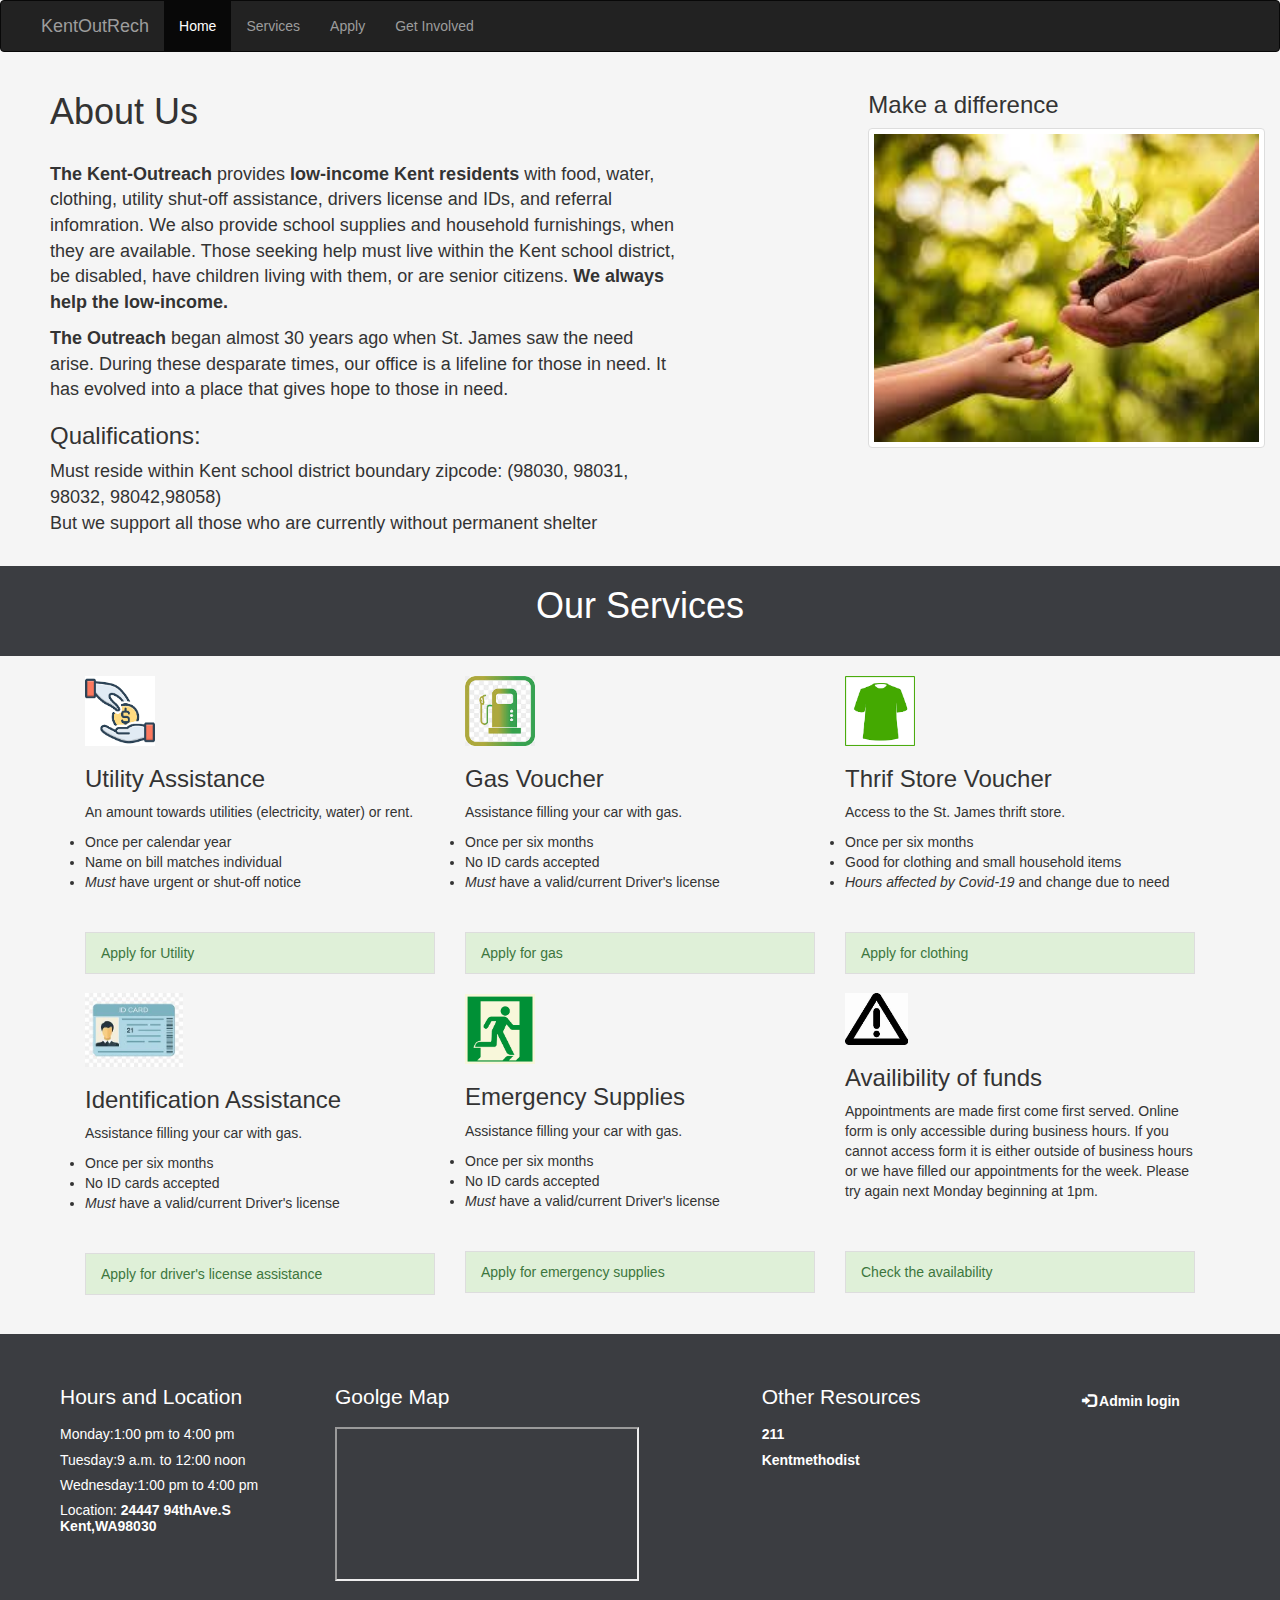
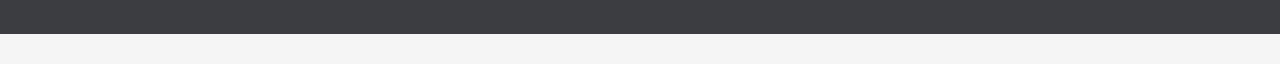
<file: index.html>
<!--
@authors Nemat & sarah
Date 11/16/2020
index.html
-->


<!DOCTYPE html>
<html lang="en">
<head>

  <!-- Title -->
  <title>The Kentoutreach</title>
  <meta charset="utf-8">
  <meta name="viewport" content="width=device-width, initial-scale=1">
  <link rel="stylesheet" href="https://maxcdn.bootstrapcdn.com/bootstrap/3.4.1/css/bootstrap.min.css">
  <link rel="stylesheet" href="https://maxcdn.bootstrapcdn.com/bootstrap/3.4.1/css/bootstrap.min.css">
  <script src="https://ajax.googleapis.com/ajax/libs/jquery/3.5.1/jquery.min.js"></script>
   <script src="https://maxcdn.bootstrapcdn.com/bootstrap/3.4.1/js/bootstrap.min.js"></script>
  <!--link rel = "stylesheet" href= "styles/apply.css"-->
  <link rel = "stylesheet" href= "styles/about.css">
</head>
<body>

  <!-- Navigatioin bar -->

<nav class="navbar navbar-inverse ">
  <div class="container-fluid">
    <div class="  navbar-header ">
      <button type="button" class="navbar-toggle" data-toggle="collapse" data-target="#myNavbar">
       <span class="icon-bar"></span>
        <span class="icon-bar"></span>
        <span class="icon-bar"></span>                        
      </button> 
      <a class="navbar-brand text-white">KentOutRech</a>
    </div>
    <div class="collapse navbar-collapse" id="myNavbar">
    <ul class="nav navbar-nav text-white">
      <li class="active"><a class="nav-link" href="#nav-about">Home</a></li>
      <li><a class="nav-link" href="#Services" id = "Service">Services</a></li>
      <li id = "apply"><a href="apply.php">Apply</a></li>
      <li ><a href="getinvolved.html">Get Involved</a></li>
    </ul>

  </div>
  </div>
</nav>

<!-- About Section -->

<div class="container-fluid">
<div class="row">
    <div class="col-sm-8">
    <h1 class = "about">About Us</h1><br>
    <div class="parFont">
    <p  class="body-text text-wrap text-left "><strong>The Kent-Outreach</strong> provides <B>low-income</b> <strong>Kent residents</strong> with food, water, clothing, utility shut-off assistance, drivers license and IDs, and referral infomration.  We also provide school supplies and household furnishings, when they are available.  Those seeking help must live within the Kent school district, be disabled, have children living with them, or are senior citizens.  <b>We always help the low-income.</b></p>
  <p class="body-text text-wrap text-left mb-0"><strong>The Outreach</strong> began almost 30 years ago when St. James saw the need arise.  During these desparate times, our office is a lifeline for those in need.  It has evolved into a place that gives hope to those in need.
  </p>
      <h3>Qualifications:</h3>
      <p class="body-text text-wrap text-left ">Must reside within Kent school district boundary zipcode: (98030, 98031, 98032, 98042,98058)<br>
        But we support all those who are currently without permanent shelter</p>

    </div>
  </div>
    <div class="col-sm-4 " ><h3>Make a difference</h3>
     <img src="images/help.jpeg" class="main-image img-thumbnail" alt="hands for donation">
    </div>
</div>
</div>
<br>

<!-- Services Section -->

<div id= "Services" class="row">
    <div class="col-sm-12">
      <h1 >Our Services</h1><br>

          </div>
      </div><br>

    <div class="container">
      <div class="col-sm-4">
        <img src="images/cash.png" class ="img-utility" alt="" >
        <h3>Utility Assistance</h3>
        <div class = "div-list">
        <p class="card-text">An amount towards utilities (electricity, water) or rent.</p>
        <ul class="list-group">
          <li >Once per calendar year</li>
          <li >Name on bill matches individual</li>
          <li ><em>Must</em> have urgent or shut-off notice</li>
        </ul>
        <br><a href="apply.php" class="list-group-item  list-group-item-success">Apply for Utility</a><br>
      </div>
      </div>

      <!-- Gas Voucher -->

      <div class="col-sm-4">
        <img src="images/gas.jpeg" class ="img-gas" alt="">
        <h3>Gas Voucher</h3>
        <div class = "div-list">
        <p class="card-text">Assistance filling your car with gas.</p>
          <ul class="list-group ">
            <li >Once per six months</li>
            <li >No ID cards accepted</li>
            <li ><em>Must</em> have a valid/current Driver's license</li>
          </ul>
           <br><a href="apply.php" class="list-group-item  list-group-item-success">Apply for gas</a><br>
      </div>
    </div>

    <!-- Thrif Store Voucher -->

      <div class="col-sm-4">
        <img src="images/cloth.png" class ="img-gas" alt="">
        <h3>Thrif Store Voucher</h3>
        <div class = "div-list">
          <p class="card-text">Access to the St. James thrift store.</p>
          <ul class="list-group ">
            <li >Once per six months</li>
            <li >Good for clothing and small household items</li>
            <li ><em>Hours affected by Covid-19</em> and change due to need</li>
          </ul>
          <br><a href="apply.php" class="list-group-item  list-group-item-success">Apply for clothing</a><br>
        </div>
      </div>

     <!-- ID/ license -->   
      <div class="col-sm-4">
        <img src="images/ID.jpeg" class ="img-id" alt="">
        <h3>Identification Assistance</h3>
        <div class = "div-list">
          <p class="card-text">Assistance filling your car with gas.</p>
          <ul class="list-group ">
              <li >Once per six months</li>
              <li >No ID cards accepted</li>
              <li ><em>Must</em> have a valid/current Driver's license</li>
              </ul>
              <br><a href="apply.php" class="list-group-item  list-group-item-success">Apply for driver's license assistance</a><br>
            </div>
      </div>

      <!-- Emergency Supplies -->

        <div class="col-sm-4">
          <img src="images/emergency.png" class ="img-emergency" alt="">
          <h3>Emergency Supplies</h3>
            <div class = "div-list">
              <p class="card-text">Assistance filling your car with gas.</p>
              <ul class="list-group ">
                <li >Once per six months</li>
                <li >No ID cards accepted</li>
                <li ><em>Must</em> have a valid/current Driver's license</li>
              </ul>
              <br><a href="apply.php" class="list-group-item  list-group-item-success">Apply for emergency supplies</a><br>
            </div>
        </div>
        <div class="col-sm-4">
          <img src="images/wa.jpg" class ="img-ex" alt="">
          <h3>Availibility of funds</h3>
            <div class = "div-list">
              <p>Appointments are made first come first served. Online form is only accessible during business hours. If you cannot access 
              form it is either outside of business hours or we have filled our appointments for the week. Please try again next Monday 
              beginning at 1pm.</p><br>
              <br><a href="apply.php" class="list-group-item  list-group-item-success">Check the availability</a><br>
            </div>
        </div>
    </div> <br>

<!-- footer -->
  <div class="jumbotron" >
    <div class="container-fluid">
      <div class="row">

        <!-- Hours of Operations -->
        <div id = "hours" class="col-sm-3">
          <p >Hours and Location</p>


          <h5 >Monday:1:00 pm to 4:00 pm</h5>


          <h5 >Tuesday:9 a.m. to 12:00 noon</h5>
          <h5 >Wednesday:1:00 pm to 4:00 pm</h5>

          <h5 >Location: <a href="https://goo.gl/maps/W2H8mMH2n6MrQ38n8">24447 94thAve.S <br> Kent,WA98030</a></h5>
        </div>

        <!-- Google Map -->

        <div class="col-sm-4">
          <p class="hours">Goolge Map</p>
          <!--Google map-->
          <div id="map-container-google-2" class="z-depth-1-half map-container">
            <iframe  class = "map" src="https://www.google.com/maps/embed?pb=!1m18!1m12!1m3!1d2701.538844396259!2d-122.21858188495025!3d47.38191841146598!2m3!1f0!2f0!3f0!3m2!1i1024!2i768!4f13.1!3m3!1m2!1s0x54905eaea6606e61%3A0x206815f453c0e48b!2s24447%2094th%20Ave%20S%2C%20Kent%2C%20WA%2098030!5e0!3m2!1sen!2sus!4v1602907487195!5m2!1sen!2sus"  ></iframe>
          </div>
        </div>

        <!-- Other Resources -->

        <div class="col-sm-3">
          <p class="hours">Other Resources</p>

          <h5 class="hours"><a  href="https://www.211.org">211</a></h5>
          <h5 class="hours"><a href="http://Kentmethodist.com/assistance">Kentmethodist</a></h5>


        </div>
        <div class="col-sm-2">
          <h5 class="hours"> <a href="login/page1.php"><span class="glyphicon glyphicon-log-in"></span> Admin login</a></h5>
        </div>

      </div>
    </div>
  </div>

</body>
</html>
</file>
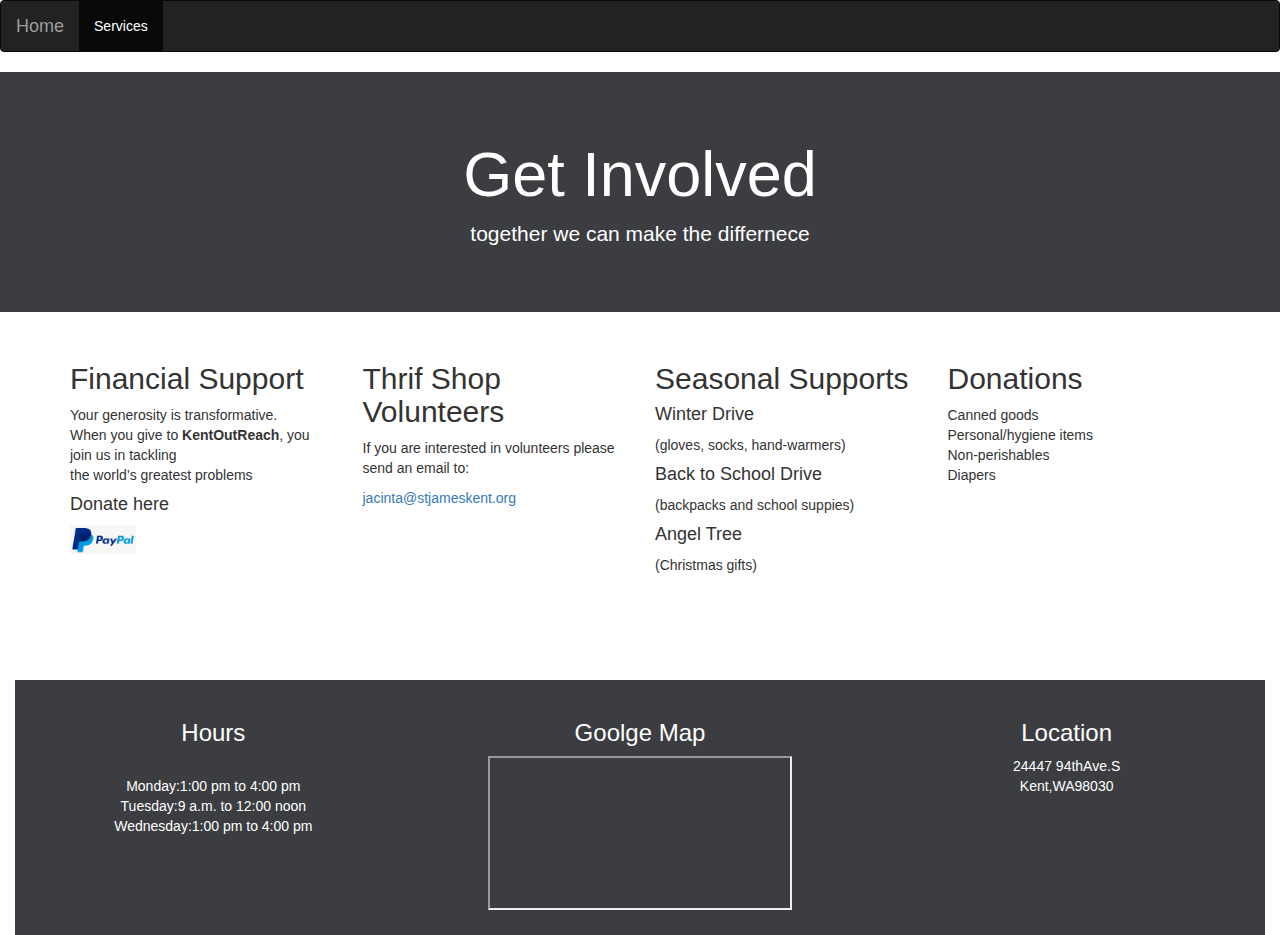
<file: getinvolved.html>
<!---
@authors Nemat & sarah
Date 11/16/2020
getinvolved.html
--->

<!DOCTYPE html>
<html lang="en">
<head>
  <title>Kent Outreach</title>
  <meta charset="utf-8">
  <meta name="viewport" content="width=device-width, initial-scale=1">
  <link rel="stylesheet" href="https://maxcdn.bootstrapcdn.com/bootstrap/3.4.1/css/bootstrap.min.css">
  <link rel="stylesheet" href="styles/involve.css">
  <script src="https://ajax.googleapis.com/ajax/libs/jquery/3.5.1/jquery.min.js"></script>
  <script src="https://maxcdn.bootstrapcdn.com/bootstrap/3.4.1/js/bootstrap.min.js"></script>

</head>
<body>

    <nav class="navbar navbar-inverse">
      <div class="container-fluid">
        <div class="navbar-header">
          <button type="button" class="navbar-toggle" data-toggle="collapse" data-target="#myNavbar">
            <span class="icon-bar"></span>
            <span class="icon-bar"></span>
            <span class="icon-bar"></span>
          </button>
          <a class="navbar-brand" href="index.html">Home</a>
        </div>
        <div class="collapse navbar-collapse" id="myNavbar">
          <ul class="nav navbar-nav">
            <li class="active"><a class="nav-link" href="index.html">Services</a></li>

          </ul>
        </div>
      </div>
    </nav>

    <div id = "jumbotron" class="jumbotron ">
      <div class="container-fluid text-center">
        <h1>Get Involved</h1>
        <p>together we can make the differnece</p>
      </div>
    </div>

    <div id = "body-text" class="container bg-light ">
      <div class="row">

        <div class="col-sm-3">
          <h2>Financial Support</h2>
          <p>Your generosity is transformative.<br>When you give to <strong>KentOutReach</strong>, you join us in tackling <br>the world’s greatest problems</p>
         <h4>Donate here</h4>
             <a class="nav-link active" href="http://www.paypal.com/cgi-bin/webscr?cmd=_s-xclick&hosted_button_id=H9ERUZQAKHFUA">
             <img src="images/paypal.png" alt="paypal" class = "pay"></a>
        </div>

        <div class="col-sm-3">
          <h2>Thrif Shop Volunteers</h2>
         <p>If you are interested in volunteers please send an email to:</p>
         <a href="jacinta@stjameskent.org">jacinta@stjameskent.org</a>
        </div>

        <div class="col-sm-3">
          <h2>Seasonal Supports</h2>
           <h4>Winter Drive</h4>
             <p>(gloves, socks, hand-warmers)</p>
             <h4>Back to School Drive</h4>
             <p>(backpacks and school suppies)</p>
             <h4>Angel Tree</h4>
             <p>(Christmas gifts)</p><br>
        </div>

        <div class="col-sm-3">
          <h2>Donations</h2>
            <p>Canned goods<br>
            Personal/hygiene items<br>
            Non-perishables
           <br>Diapers</p>
        </div>

      </div>
    </div><br>


    <footer class="container-fluid text-center text-white ">
      <div id="colors" class="footer">
        <div class="row">

            <!-- Hours of Operations -->
            <div class="col-sm-4"><br>
              <h3 class="hours" >Hours</h3><br>
                <p>Monday:1:00 pm to 4:00 pm<br>
                Tuesday:9 a.m. to 12:00 noon<br>
                Wednesday:1:00 pm to 4:00 pm</p>
            </div>

            <div class="col-sm-4"><br>
              <h3>Goolge Map</h3>
              <div id="map-container-google-2" class="z-depth-1-half map-container">
                <iframe  class = "map" src="https://www.google.com/maps/embed?pb=!1m18!1m12!1m3!1d2701.538844396259!2d-122.21858188495025!3d47.38191841146598!2m3!1f0!2f0!3f0!3m2!1i1024!2i768!4f13.1!3m3!1m2!1s0x54905eaea6606e61%3A0x206815f453c0e48b!2s24447%2094th%20Ave%20S%2C%20Kent%2C%20WA%2098030!5e0!3m2!1sen!2sus!4v1602907487195!5m2!1sen!2sus"  ></iframe>
              </div><br>
            </div>

            <!-- Google Map -->

            <div class="col-sm-4"><br>
              <h3>Location</h3>
              <p><a href="https://goo.gl/maps/W2H8mMH2n6MrQ38n8">24447 94thAve.S <br> Kent,WA98030</a></p>
            </div>

        </div>
      </div>
    </footer>

</body>
</html>
</file>
<file: styles/about.css>
/* body style */
body{
  background-color: whitesmoke;
}
.jumbotron{
  background-color: rgb(59, 61, 65);
  color:white;
  font-weight: bold;


}
.jumbotron a {
    background-color: rgb(59, 61, 65);
    color: white;
    font-weight: bold;
}
body {
        max-width: 100% !important;
        overflow-x: hidden !important;
    }

.parFont{
  padding-right: 20% ;
  font-size: 20px;
}

/* main heater image attributes */

.main-image{
  width: 100%;
  height: 320px;
  padding: 5px;
}

/* body icones style attributes */
.img-utility{
  width: 20%;
  height: 20%;
  
}
.img-gas{
  width: 20%;
  height:20%;
}

.img-cloth{
  width: 70%;
  height:70%;
  float: none;
}
.img-emergency{
  padding-top:1px ;
  width: 20%;
  height: 20%;
}
.img-ex{
  width: 18%;
  height: 17%;
}

.img-id{
  width: 28%;
  height:28%;
}

.img-211{
  width: 15%;
  height:15%;
}

/* Services Section */
#Services{
  color:white;
  text-align: center;
  background-color: rgb(59, 61, 65);
}

.difference{
  padding-left: 15px;
}
.col-sm-8{
  padding-left: 50px;
}

/* Navigation Bar Style attributes */
.navbar-brand{
  padding-left: 40px;
}
.jumbotron{
  width: auto;
}
.column {
  float: left;
  width: 50%;
  padding: 15px;

  height: 330px; 
  
  color:white;
}

.row:after {
  content: "";
  display: table;
  clear: both;
}



/* title animation */
@keyframes mymove {
  from {color: white;}
  to {color:green;}
}
a.navbar-brand{
  animation: mymove 5s infinite;
}

/* footer Style Attributes */
#hours{
  padding-left: 60px;
}

@media screen and (max-width: 667px) {
    body {
        overflow-x: hidden !important;
         font-size: 3.2vw;
    }
    .container {
        max-width: 100% !important;
        overflow-x: hidden !important;
    }
}

@media all and (max-device-width: 1800px) {
    .parFont {
        font-size: 18px;
    }

    @media screen and (max-width: 667px) {
        .parFont {
            font-size: 3.2vw;
        }
    }

}
</file>
<file: styles/involve.css>
/* form page fields style attributes */
main{
    margin: 0 auto;
    min-height: calc(100vh - 250px );
}
h3{
    color:white;
}

p a{
    color: white;
}
body {
   

    background-color: white;
}

#jumbotron{
    background-color: rgb(59, 61, 65);
    color:white;
}
#colors{
    background-color: rgb(59, 61, 65);
    color:white;
}

#content{
  background-color:white;
}

legend {

    font-variant: small-caps;
}

.coloring{
    font-size: small;
    color: green !important;
}

.pay{
  width: 25%;
  height: 25%;
}
.redirect{
  width: 25%;
  height: 15%;
}
#body-text{
    margin-bottom: 55px;
}
#login-section{
    margin-top: 100px;
}
</file>
